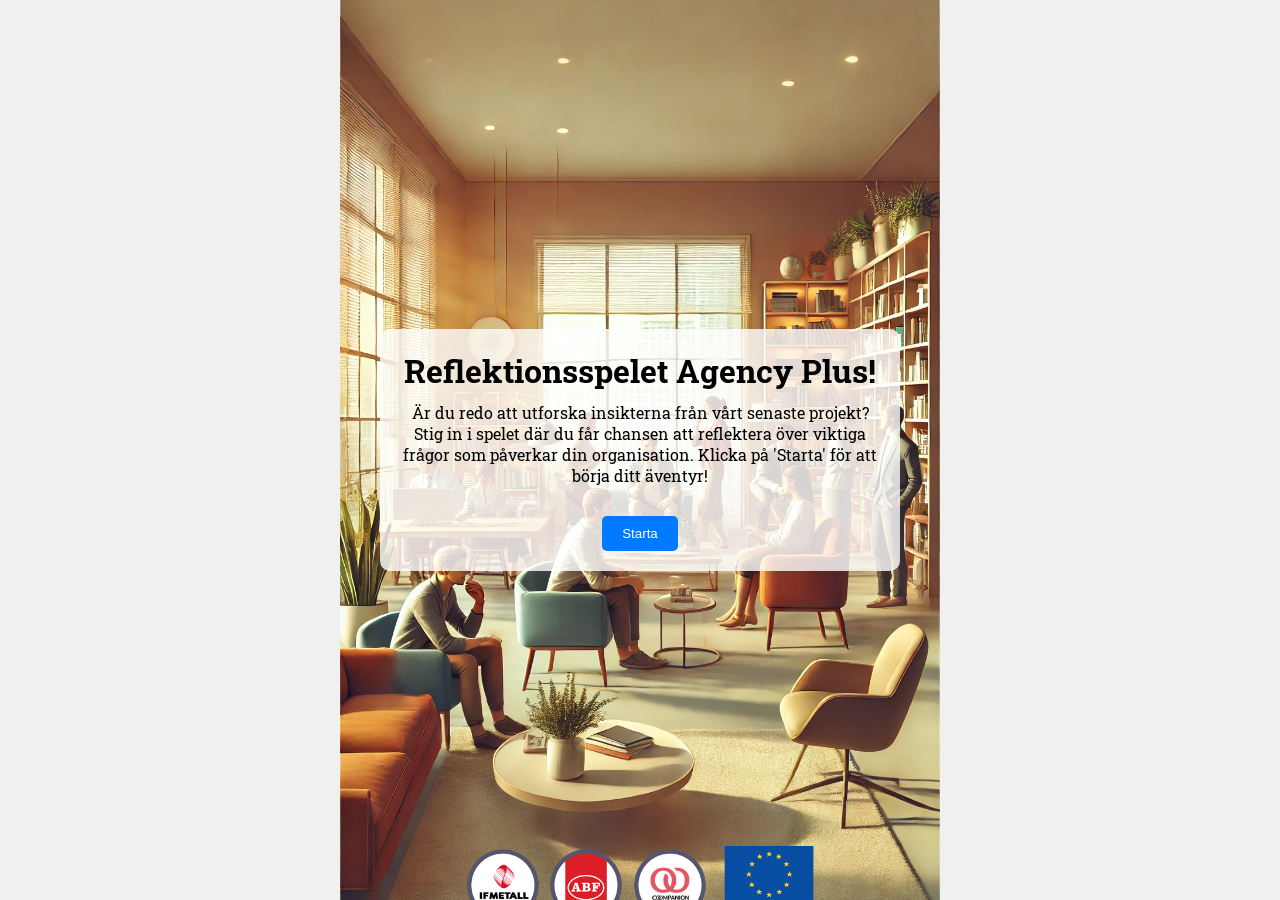
<file: index.html>
<!DOCTYPE html>
<html lang="en">
<head>
    <meta charset="UTF-8">
    <meta name="viewport" content="width=device-width, initial-scale=1.0">
    <title>Agency Plus - Frågor och Reflektion</title>
    <link href="https://fonts.googleapis.com/css2?family=Roboto+Slab:wght@400;700&display=swap" rel="stylesheet">
    <link rel="stylesheet" href="style.css">
    <script src="https://static.elfsight.com/platform/platform.js" data-use-service-core defer></script>
</head>
<body>

    <!-- Introduction Scene -->
    <div id="intro" class="scene" style="background-image: url('images/01.png');">
        <div class="dialogue-box">
            <h1>Reflektionsspelet Agency Plus!</h1>
            <p>Är du redo att utforska insikterna från vårt senaste projekt? Stig in i spelet där du får chansen att reflektera över viktiga frågor som påverkar din organisation. Klicka på 'Starta' för att börja ditt äventyr!</p>
            <button onclick="showAgencyPlus()">Starta</button>
        </div>
    </div>

    <!-- Agency Plus Description Scene -->
    <div id="agencyPlus" class="scene" style="display: none; background-image: url('images/intro.jpg');">
        <div class="dialogue-box">
            <h1>Vad är Agency Plus?</h1>
            <p>Agency Plus är ett ESF-finansierat samarbetsprojekt mellan ABF, Coompanion och IF Metall. På en mängd olika sätt har vi förbättrat vår förmåga att arbeta med frågor relaterade till arbetsmarknaden, både individuellt, i våra organisationer och i samarbete. Agency Plus avslutas 2024 och har väckt många tankar och funderingar hos oss i projektteamet. Vi vill bjuda in dig att reflektera över projektet tillsammans med oss.<br><br>/Projektteamet</p>
            <button onclick="startGame()">Fortsätt</button>
        </div>
    </div>

    <!-- Content for questions -->
    <div id="content" class="scene" style="display: none;">
        <!-- Innehållet laddas dynamiskt här -->
    </div>

    <!-- Avslutning -->
<div id="end" class="scene" style="display: none; background-image: url('images/01.png');">
    <div class="dialogue-box">
        <h1>Tack för att du deltog!</h1>
        <p>Vad var din bästa insikt under spelet?<br>Skriv ner den och dela med en kollega.</p>
        
        <form id="shareForm">
            <label for="insight">Din insikt:</label><br>
            <textarea id="insight" name="insight" placeholder="Skriv din insikt här..." rows="6" cols="30" required></textarea><br><br>

            <label for="email">Kollegans e-post:</label><br>
            <input type="email" id="email" name="email" placeholder="Ange e-postadress" required><br><br>

            <button type="button" onclick="openEmail()">Dela insikt</button>

            <!-- Lägg till avstånd här -->
            <div style="margin-top: 100px;"></div>

            <!-- Avsändare med kontaktinformation -->
            <p style="font-size: 14px; color: #555;">Projektteamet Agency Plus kontakt:<br>
            <a href="mailto:karina.lindgren@coompanion.se">karina.lindgren@coompanion.se</a></p>
        </form>

        <!-- Elfsight widget snippet to show only on the last page -->
        <div class="elfsight-app-0be6b9bd-772a-4a93-b164-0f44a83ec8ec" style="margin-top: 80px;"></div> <!-- Adjust the margin here to move it down -->
    </div>
</div>


    <!-- Laddar JavaScript sist för att säkerställa att alla element finns i DOM -->
    <script src="script.js"></script>
</body>
</html>
</file>
<file: style.css>
body {
    font-family: 'Roboto Slab', serif;
    margin: 0;
    padding: 0;
    display: flex;
    flex-direction: column;
    align-items: center;
    background-color: #f0f0f0;
}

.scene {
    width: 100%;
    max-width: 600px;
    height: 100vh;
    display: flex;
    flex-direction: column;
    justify-content: center; /* Centrerar allt innehåll vertikalt */
    align-items: center;
    background-size: cover;
    background-position: center;
    position: relative;
}

.content-container {
    display: flex;
    flex-direction: column;
    align-items: center;
    justify-content: center; /* Centrera innehållet vertikalt */
    width: 100%;
}

.dialogue-box {
    background-color: rgba(255, 255, 255, 0.8);
    padding: 20px;
    border-radius: 10px;
    width: 80%;
    max-width: 500px;
    text-align: center; /* Centrerar texten inuti rutan */
    margin: 20px auto; /* Ser till att den är centrerad horisontellt */
}

#video-container {
    display: flex;
    justify-content: center;
    align-items: center;
    margin: 20px 0; /* Lägger till lite utrymme ovanför och under videon */
}

#youtube-video {
    display: block;
    margin: 0 auto;
}

button {
    margin-top: 20px;
    padding: 10px 20px;
    background-color: #007BFF;
    color: white;
    border: none;
    border-radius: 5px;
    cursor: pointer;
    transition: background-color 0.3s ease;
    display: block;
    margin-left: auto;
    margin-right: auto;
}

button:hover {
    background-color: #0056b3;
}

h1, h2, p {
    margin: 0;
    padding-bottom: 10px;
    text-align: center;
}
</file>
